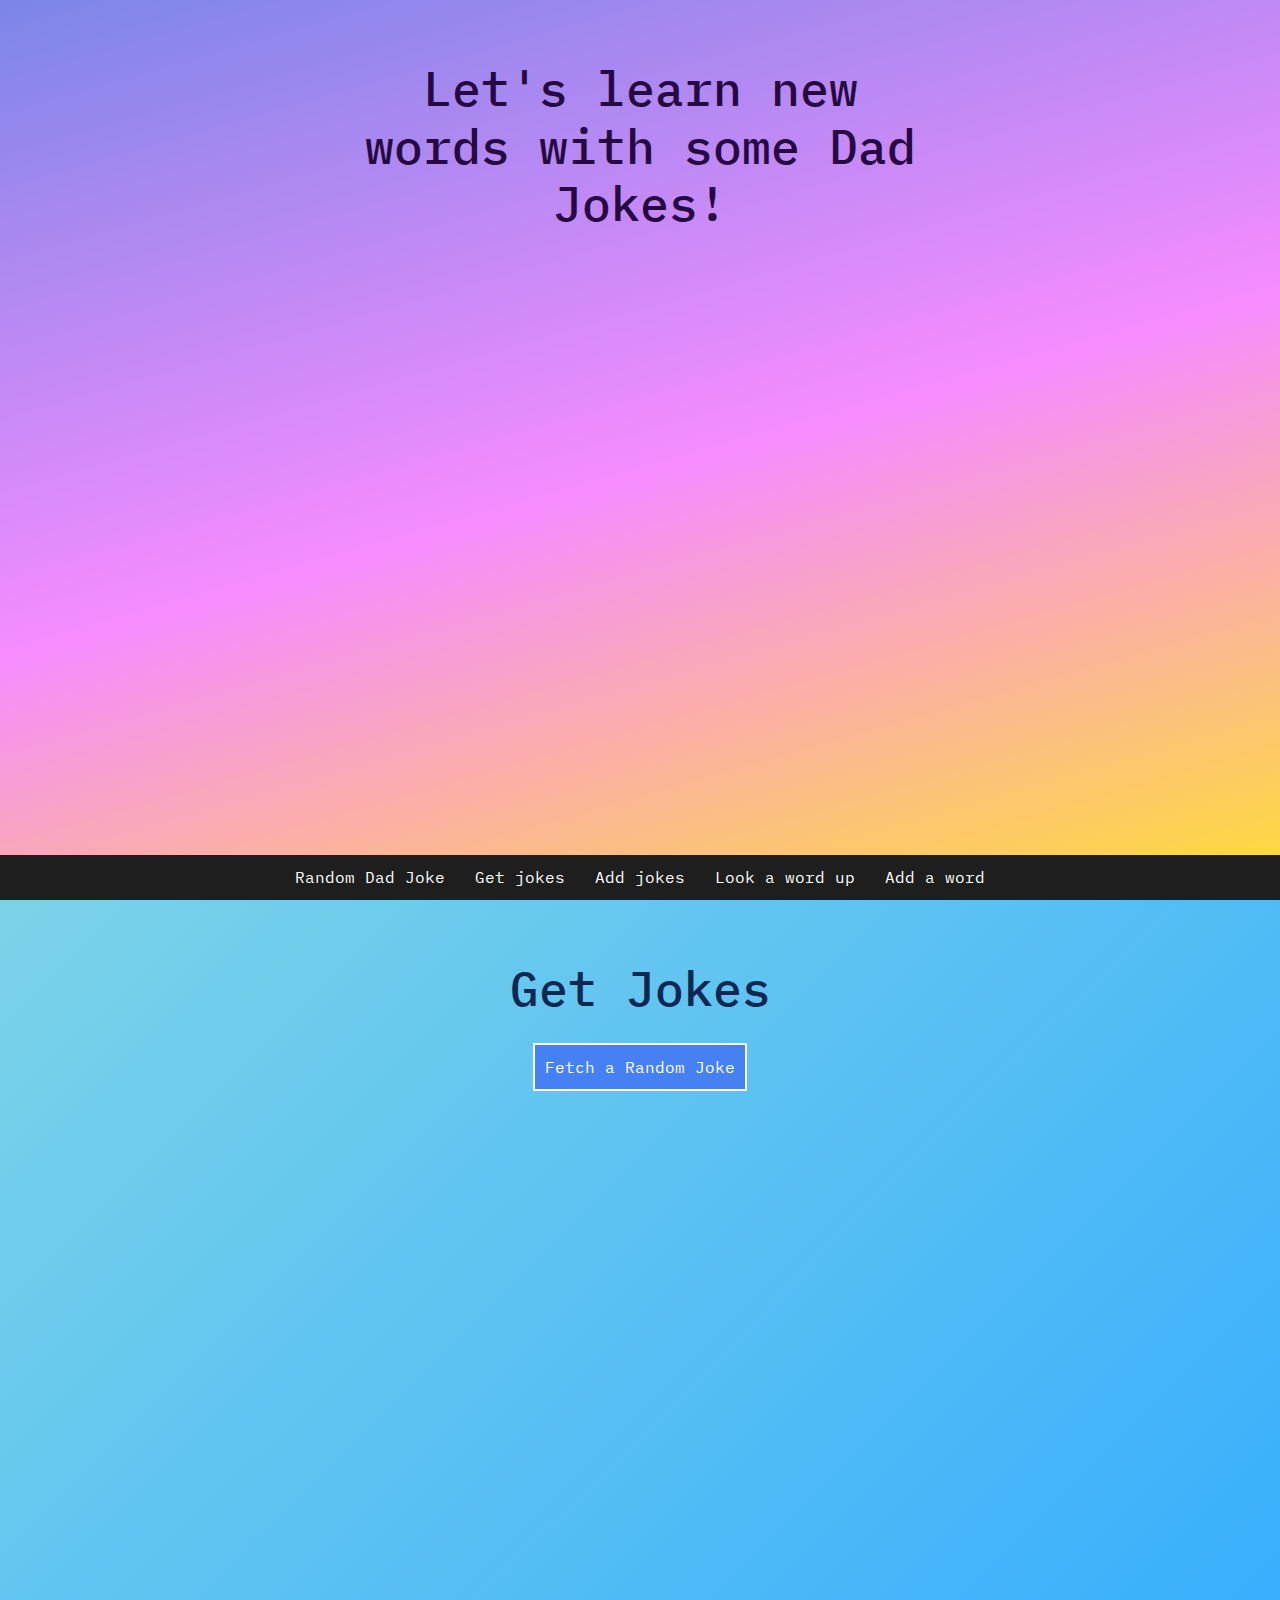
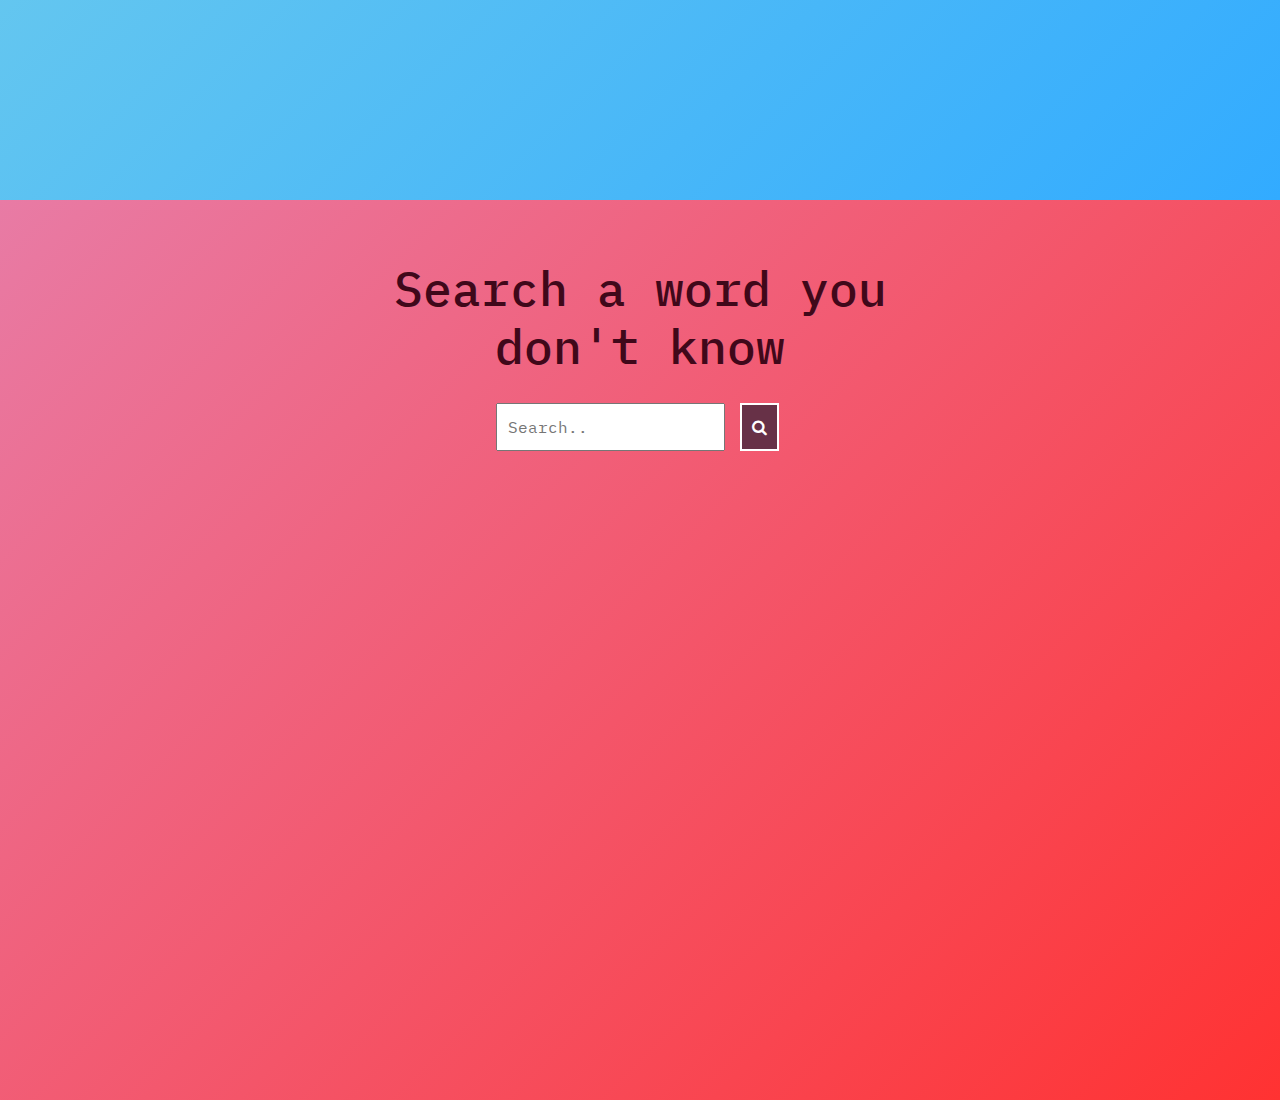
<file: index.html>
<!DOCTYPE html>

<html lang="en">

<head>
    <title>Random Dad Joke</title>
    <link href="https://fonts.googleapis.com/css?family=Nunito+Sans:400,400i,700&display=swap" rel="stylesheet">
    <link rel="icon" type="image/x-icon" href="favicon.ico">
    <link rel="stylesheet" href="https://cdnjs.cloudflare.com/ajax/libs/font-awesome/4.7.0/css/font-awesome.min.css">
    <meta name="viewport" content="width=device-width, initial-scale=1">
    <link href="https://cdn.jsdelivr.net/npm/bootstrap@5.2.3/dist/css/bootstrap.min.css" rel="stylesheet">
    <script src="https://cdn.jsdelivr.net/npm/bootstrap@5.2.3/dist/js/bootstrap.bundle.min.js"></script>
    <link rel="stylesheet" href="styles.css">
</head>

<body>
        <nav id='navbar'>
            <a href="index.html" id='index'>Random Dad Joke</a>
            <a href="#jokes" id='nav-jokes'>Get jokes</a>
            <a href="add-joke.html" id='add-joke'>Add jokes</a>
            <a href="#dictionary" id='search-word'>Look a word up</a>
            <a href='#' id='add-word'>Add a word</a>
        </nav>

        <section id='header'>
            <article>
                <h2>Let's learn new words with some Dad Jokes!</h2>
            </article>
        </section>

        <div id='content'>
            <section id='jokes'>
                <article>
                    <div class="getRandomJokes">
                        <h2>Get Jokes</h2>
                        <div id="getJoke">
                            <button id="fetch-random" onclick='fetchRandomJoke()'>Fetch a Random Joke</button>
                        </div>
                    </div>

                    <div class='randomJoke'>
                        <div id="joke-container">
                        </div>
                    </div>

                    <div class='saved-jokes'>
                        <!-- <h3>Saved jokes</h3> -->
                        <div id='saved-container'>
                        </div>
                    </div>
                </article>
            </section>

            <section id='dictionary'>
                <article>
                    <div class='searchForWord'>
                        <div id='search-word'>
                            <h2>Search a word you don't know</h2>
                            <input type="text" placeholder='Search..' name='search' id="word" />
                            <button type="submit" onclick="searchWord()" class='searchButton'><i class="fa fa-search"></i></button>
                        </div>
                    </div>

                    <div class='meaningsOfWords'>
                        <div id='myMeaning'>
                        </div>
                    </div>

                    <div class='savedMeanings'>
                        <div id='saved-meaning'>
                            <h3>Saved words and their meanings</h3>
                        </div>
                    </div>
                </article>
            </section>
        </div>

    <script src="main.js"></script>
</body>

</html>
</file>
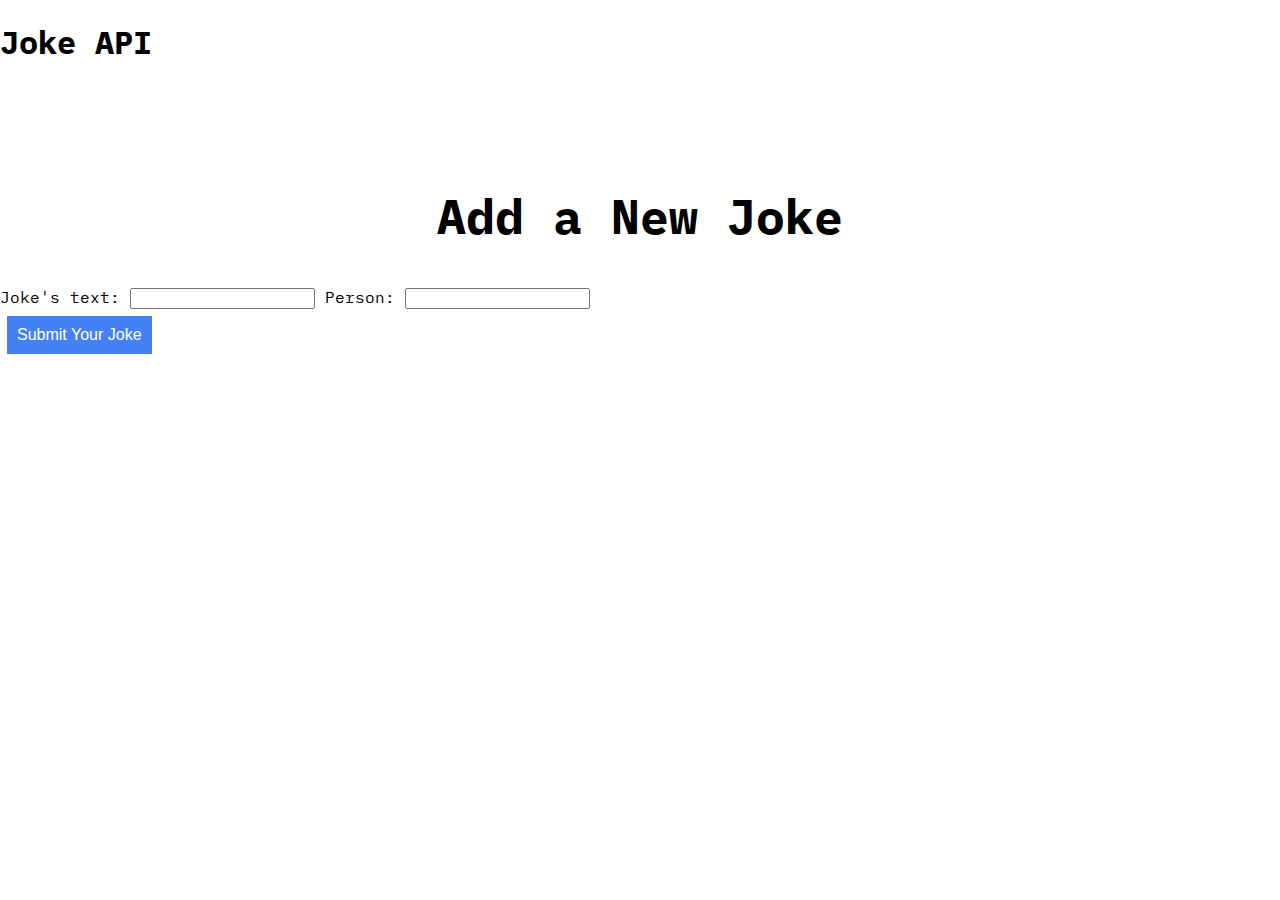
<file: add-joke.html>
<!DOCTYPE html>

<html lang="en">
<head>
  <title>Joke API</title>
  <link href="https://fonts.googleapis.com/css?family=Nunito+Sans:400,400i,700&display=swap" rel="stylesheet">
  <link rel="stylesheet" href="styles.css">
  <link rel="icon" type="image/x-icon"ç href="favicon.ico">
</head>
<body>
  <h1>Joke API</h1>
  <nav>
    <a href="index.html">Home</a>
    <a href="add-joke.html">Add a New Joke</a>
  </nav>
  <h2>Add a New Joke</h2>
  <div class="inputs">
    <label for="joke">Joke's text:</label>
    <input id="joke" value="">
    <label for="person">Person:</label>
    <input id="person" value="">
  </div>
  <div>
    <button id="submit-joke" onclick='submitJoke()'>Submit Your Joke</button>
  </div>
  <div id="new-joke">
    
  </div>
  <script src="add-joke.js"></script>
</body>
</html>
</file>
<file: styles.css>
@import url('https://fonts.googleapis.com/css2?family=IBM+Plex+Mono:wght@400&display=swap');
 
body {
  font-family: 'IBM Plex Mono', monospace;
  margin: 0;
}

button {
    margin: 5px;
    cursor: pointer;
    border: 2px solid #fff;
    background-color: #4681f4;
    color: #fff;
    padding: 10px;
    font-size: 16px;
  }
  
  button:hover {
    background-color: #5798fa;
    transition: background-color 0.2s;
  }

  section {
    min-height: 100vh;
  }
  
  #header {  
    background: rgb(123,134,232);
    background: linear-gradient(164deg, rgba(123,134,232,1) 0%, rgba(246,140,255,1) 52%, rgba(255,222,50,1) 100%);
    color: #270942;
  }
  

  #jokes {
    background: rgb(90, 183, 206);
    background: linear-gradient(135deg, rgba(123,211,232,1) 0%, rgba(123,211,232,1) 0%, rgba(50,171,255,1) 100%);
    color: #0f2852;
  }
  
  #dictionary {
    background: rgb(190,88,204);
    background: linear-gradient(135deg, rgba(123,211,232,1) 0%, rgba(232,123,165,1) 0%, rgba(255,50,50,1) 100%);
    color: #40081a;
  }
  
  article {
    width: 90%;
    max-width: 600px;
    padding: 20px;
    margin: 0px auto;
  }
  
  h2 {
    text-align: center;
    padding: 40px 0px 0px 0px;
    font-size: 3em;
  }

  #navbar {
    background-color: #1e1e1e;
    padding: 10px;
    text-align: center;
    width: 100%;
    position: absolute;
    bottom: 0px;
    box-sizing: border-box;
    height: 45px;
  }
  
  nav a {
    color: white;
    text-decoration: none;
    margin: 0px 10px;
  }

  #navbar.sticky {
    position: fixed;
    top: 0;
  }

  .navbarOffsetMargin {
    padding-top: 45px;
  }

  article {
    display: block;
    margin: auto;
    width: 600px;
    text-align: center;
  }

  #getJoke {
    margin: 20px;
  }

  #word {
    margin-top: 20px;
    margin-bottom: 20px;
    padding: 10px;
  }

  .randomJokeCard {
    background-color: white;
    padding: 10px;
    margin-top: 20px;
    border-radius: 10px;
    margin-bottom: 20px;
  }

  .savedJokeCard {
    padding: 10px;
    background-color: white;
    margin-top: 20px;
    border-radius: 20px;
    margin-bottom: 20px;
  }

  .cardHeader {
    background-color: #4681f4;
    color: white;
  }

  .definitionCard, .savedDefinitionCard {
    background-color: white;
    padding: 10px;
    margin-top: 20px;
    border-radius: 10px;
    margin-bottom: 20px;
  }

  .definitionHeader {
    background-color: #673147;
    color: white;
  }

  .searchButton {
    background-color: #673147;
    color: white;
    margin-left: 5px;
  }

  .searchButton:hover {
    background-color: #301934;
    transition: background-color 0.2s;
  }

  .saveWordButton {
    background-color: #673147;
    color: white;
  }

  .saveWordButton:hover {
    background-color: #301934;
    transition: background-color 0.2s;
  }

  .deleteWordButton {
    background-color: #673147;
    color: white;
    margin-left: 8px;
  }

  .deleteWordButton:hover {
    background-color: #301934;
    transition: background-color 0.2s;
  }

  .savedWordHeader {
    background-color: #673147;
    color: white;
  }
</file>
